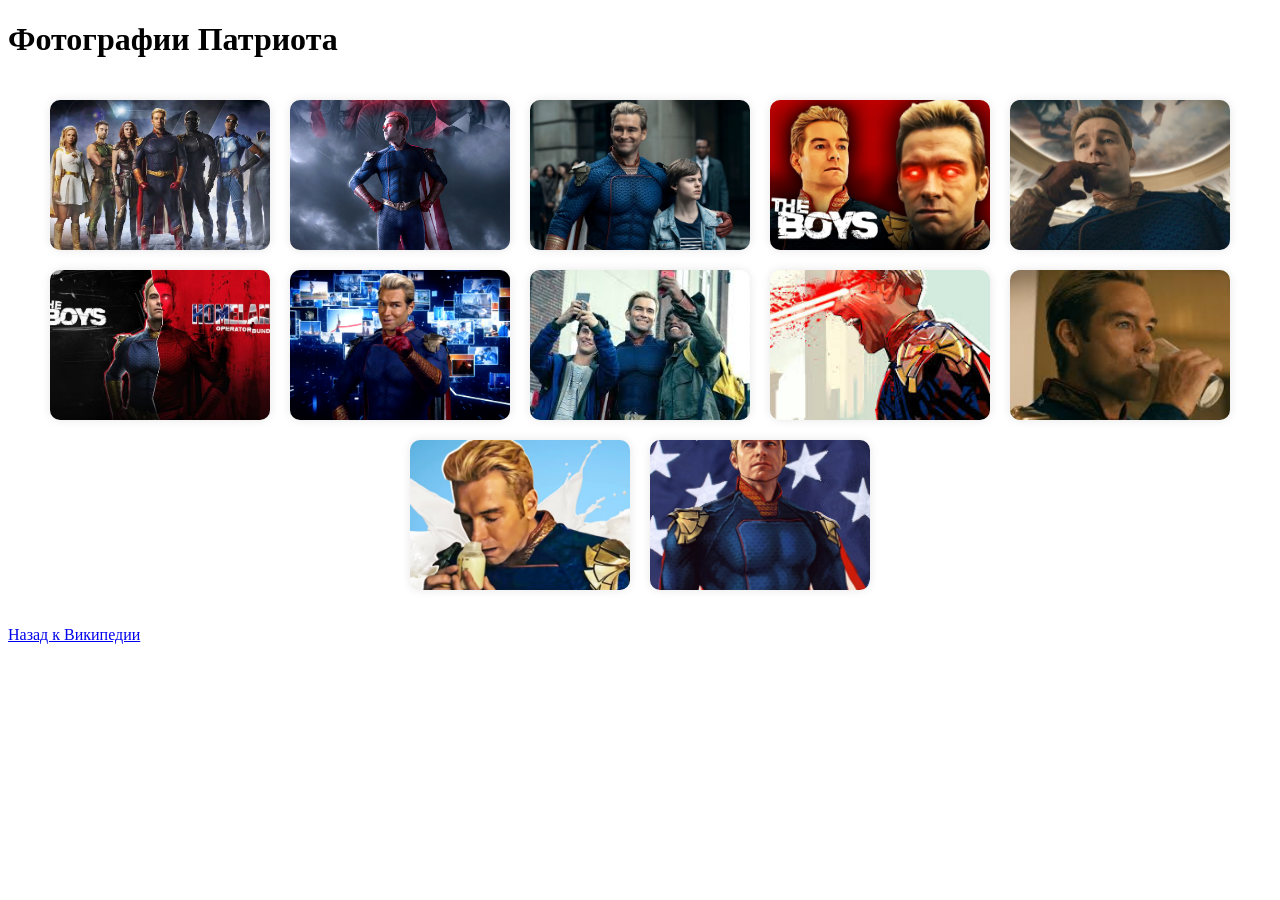
<file: Википедия/галерея/index.html>
<!DOCTYPE html>
<html lang="ru">
<head>
  <meta charset="UTF-8">
  <title>Галерея</title>
  <link rel="stylesheet" href="style.css">
</head>
<body>

  <h1>Фотографии Патриота</h1>

  <div class="gallery">
    <img src="./img/1.png" alt="Фото 1">
    <img src="./img/1092638.jpg" alt="Фото 2">
    <img src="./img/THBY_S4_UT_402_220926_SAVJAS_01022_R1_Crop_3000-copy.png" alt="Фото 3">
    <img src="./img/why-did-homelander-turn-evil-the-boys.jpg" alt="Фото 4">
    <img src="./img/2.jpg" alt="Фото 5">
    <img src="./img/3.png" alt="Фото 6">
    <img src="./img/4.jpg" alt="Фото 7">
    <img src="./img/images.jpg" alt="Фото 8">
    <img src="./img/5.jpg" alt="Фото 9">
    <img src="./img/6.jpg" alt="Фото 10">
    <img src="./img/7.jpg" alt="Фото 11">
    <img src="./img/8.jpg" alt="Фото 12">
  </div>

  <p><a href="http://127.0.0.1:5500/index.html"> Назад к Википедии</a></p>

</body>
</html>
</file>
<file: Википедия/галерея/style.css>
.gallery {
  display: flex;
  flex-wrap: wrap;
  gap: 20px;
  justify-content: center;
  padding: 20px;
}

.gallery img {
  width: 220px;
  height: 150px;
  object-fit: cover;
  border-radius: 10px;
  box-shadow: 0 0 10px rgba(0, 0, 0, 0.1);
  transition: transform 0.3s;
}

.gallery img:hover {
  transform: scale(1.05);
}
</file>
